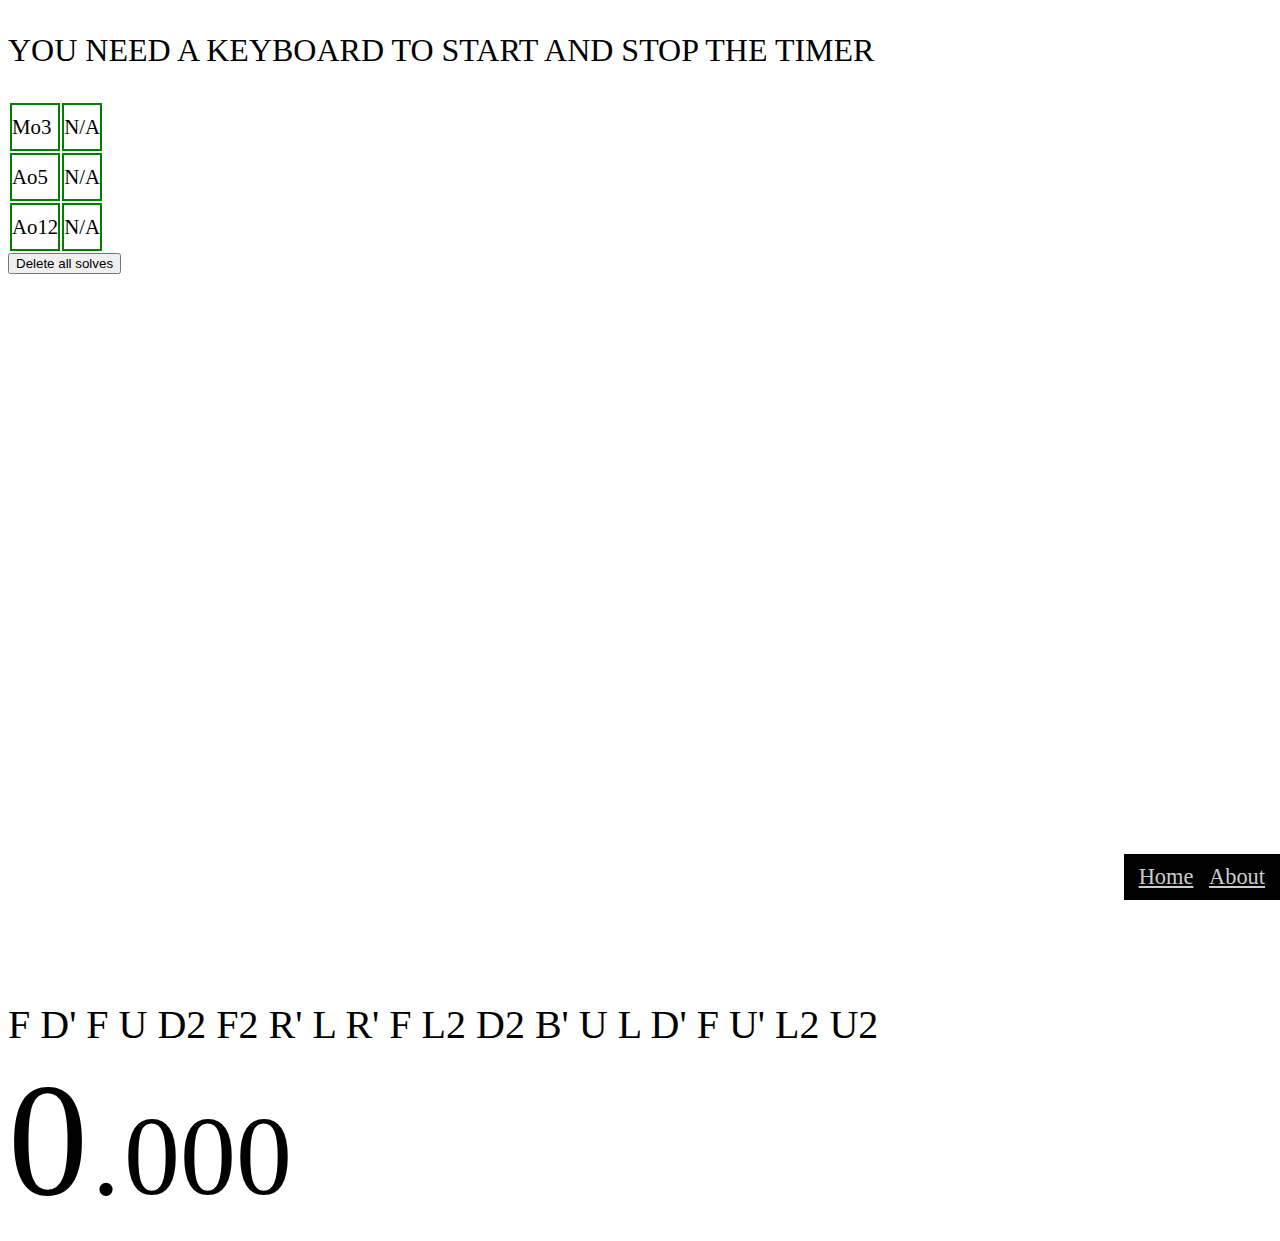
<file: index.html>
<!DOCTYPE html>
<html lang="en">
<head>
    <meta charset="UTF-8">
    <meta http-equiv="X-UA-Compatible" content="IE=edge">
    <meta name="viewport" content="width=device-width, initial-scale=1.0">
    <title>Chib Timer</title>
    <link rel="stylesheet" href="https://cdn.jsdelivr.net/npm/bootstrap@4.6.1/dist/css/bootstrap.min.css" integrity="sha384-zCbKRCUGaJDkqS1kPbPd7TveP5iyJE0EjAuZQTgFLD2ylzuqKfdKlfG/eSrtxUkn" crossorigin="anonymous">
    <link rel="stylesheet" href="style.css">
</head>
<body class="bg-dark text-light">
    <p class="text-center bg-danger d-block d-md-none">YOU NEED A KEYBOARD TO START AND STOP THE TIMER</p>
    <aside class="float-left w-25 text-center">
        <table class="w-100">
          <tbody class="text-light averages">
            <tr>
              <td>Mo3</td>
              <td id='mo3'>N/A</td>
            </tr>
            <tr>
              <td>Ao5</td>
              <td id="ao5">N/A</td>
            </tr>
            <tr>
              <td>Ao12</td>
              <td id="ao12">N/A</td>
            </tr>
          </tbody>
        </table>
        <button class="w-100 btn-danger btn" onclick="deleteAll()">Delete all solves</button>
        <table class="mx-auto">
            <tbody class="text-light" id="time-table">

            </tbody>
        </table>
    </aside>
    <main class="w-100"> 
      <div id="scramble" class="text-center">U' F2 D' F2 U B' F U' R U L F U' L D' B D2 B F R L F2 U2 L2 U2</div>
      <div class="timer text-center">
        <span id="seconds">0</span>
        <span>.</span>
        <span id="milliseconds">000</span>
      </div>
    </main>
    <footer class="text-center w-75">
      <a href="/chibtimer">Home</a>
      <a href="about">About</a>
    </footer>
<script src="script.js"></script>
</body>
</html>
</file>
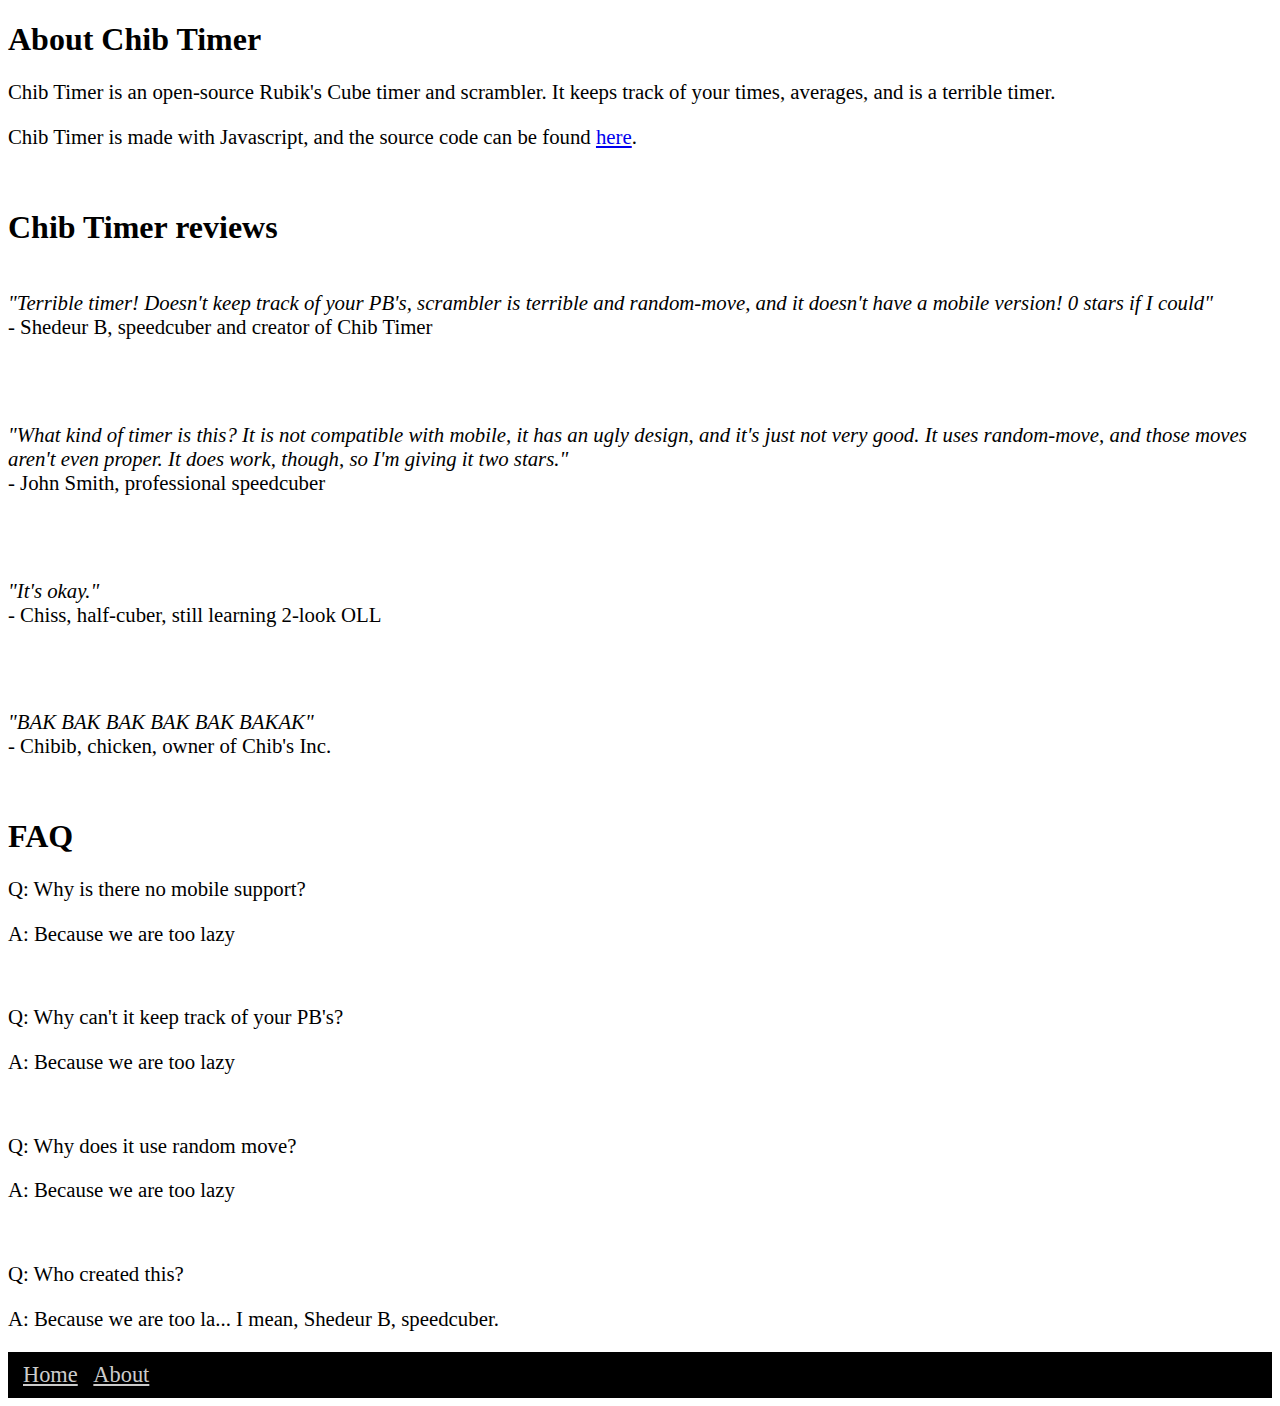
<file: about.html>
<!DOCTYPE html>
<html lang="en">
<head>
    <meta charset="UTF-8">
    <meta http-equiv="X-UA-Compatible" content="IE=edge">
    <meta name="viewport" content="width=device-width, initial-scale=1.0">
    <title>About Chib Timer</title>
    <link rel="stylesheet" href="https://cdn.jsdelivr.net/npm/bootstrap@4.6.1/dist/css/bootstrap.min.css" integrity="sha384-zCbKRCUGaJDkqS1kPbPd7TveP5iyJE0EjAuZQTgFLD2ylzuqKfdKlfG/eSrtxUkn" crossorigin="anonymous">
    <link rel="stylesheet" href="style.css">
    <link rel="stylesheet" href="https://use.fontawesome.com/releases/v5.7.0/css/all.css" integrity="sha384-lZN37f5QGtY3VHgisS14W3ExzMWZxybE1SJSEsQp9S+oqd12jhcu+A56Ebc1zFSJ" crossorigin="anonymous">
</head>
<body class="bg-dark text-light">
    <div class="text-center about">
        <h1>About Chib Timer</h1>
        <p>Chib Timer is an open-source Rubik's Cube timer and scrambler. It keeps track of your times, averages, and is a terrible timer.</p>
        <p>Chib Timer is made with Javascript, and the source code can be found <a href="https://github.com/shedeurcoder/chibtimer" target="_blank">here</a>.</p>
        <br>
        <h1>Chib Timer reviews</h1>
        <p>
            <i class="fa fa-star checked"></i><i class="fa fa-star"></i><i class="fa fa-star"></i><i class="fa fa-star"></i><i class="fa fa-star"></i>
            <br>
            <em>"Terrible timer! Doesn't keep track of your PB's, scrambler is terrible and random-move, and it doesn't have a mobile version! 0 stars if I could"</em>
            <br>
            - Shedeur B, speedcuber and creator of Chib Timer
        </p>
        <br>
        <p>
            <i class="fa fa-star checked"></i><i class="fa fa-star checked"></i><i class="fa fa-star"></i><i class="fa fa-star"></i><i class="fa fa-star"></i>
            <br>
            <em>"What kind of timer is this? It is not compatible with mobile, it has an ugly design, and it's just not very good. It uses random-move, and those moves aren't even proper. It does work, though, so I'm giving it two stars."</em>
            <br>
            - John Smith, professional speedcuber
        </p>
        <br>
        <p>
            <i class="fa fa-star checked"></i><i class="fa fa-star checked"></i><i class="fa fa-star checked"></i><i class="fa fa-star checked"></i><i class="fa fa-star"></i>
            <br>
            <em>"It's okay."</em>
            <br>
            - Chiss, half-cuber, still learning 2-look OLL
        </p>
        <br>
        <p>
            <i class="fa fa-star checked"></i><i class="fa fa-star checked"></i><i class="fa fa-star checked"></i><i class="fa fa-star checked"></i><i class="fa fa-star checked"></i>
            <br>
            <em>"BAK BAK BAK BAK BAK BAKAK"</em>
            <br>
            - Chibib, chicken, owner of Chib's Inc.
        </p>
        <br>
        <h1>FAQ</h1>
        <p>Q: Why is there no mobile support?</p>
        <p>A: Because we are too lazy</p>
        <br>
        <p>Q: Why can't it keep track of your PB's?</p>
        <p>A: Because we are too lazy</p>
        <br>
        <p>Q: Why does it use random move?</p>
        <p>A: Because we are too lazy</p>
        <br>
        <p>Q: Who created this?</p>
        <p>A: Because we are too la... I mean, Shedeur B, speedcuber.</p>
    </div>
    <footer class="text-center w-100 about-footer">
        <a href="/chibtimer">Home</a>
        <a href="about">About</a>
    </footer>
</body>
</html>
</file>
<file: style.css>
aside {
    height: 100vh;
    overflow-y: scroll;
}
table {
    font-size: 1.3rem;
}
td {
    border: 2px solid green;
    padding: 10px;
}
.timer span {
    font-size: 7rem;
}
#scramble {
    font-size: 2.5rem
}
#seconds, #minutes {
    font-size: 10rem
}
.averages td {
    padding-inline: 0;
    padding-block: 10px;
}
.bg-danger {
    font-size: 2rem;
}
td button {
    border: none;
    font-size: 1rem;
    margin-inline: 3px;
}
footer {
    background-color: black;
    position: fixed;
    right: 0;
    bottom: 0;
    font-size: 1.4rem;
    padding: 10px;
}
footer a {
    color: hsl(0, 0%, 80%);
    margin: 5px;
}
footer a:hover {
    color: white
}
.about p {
    font-size: 1.3rem;
}
.fa-star {
    color: grey;
    margin: 1px;
}
.checked {
    color: darkorange;
}
.about-footer {
    position: relative;
}
</file>
